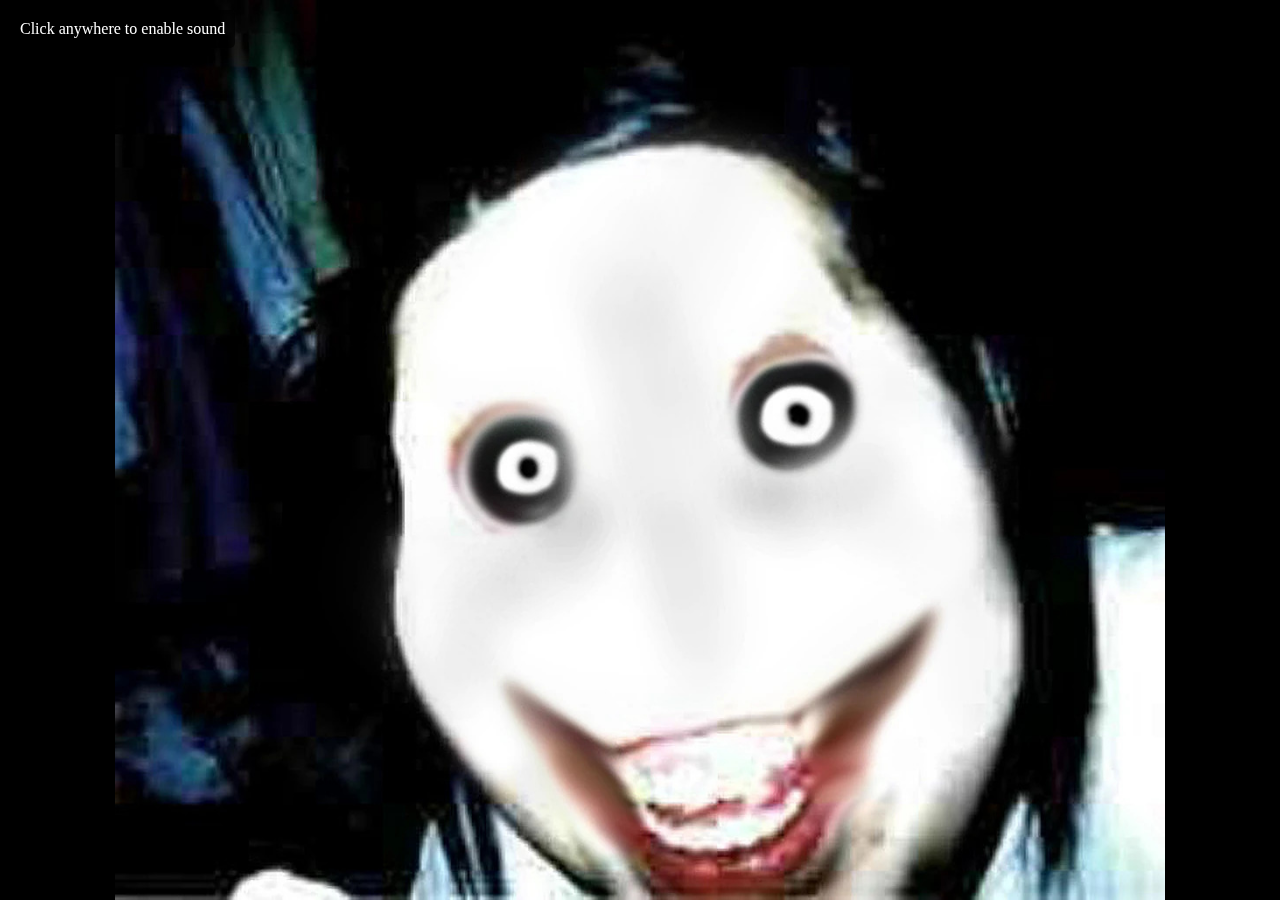
<file: surprise.html>
<!DOCTYPE html>
<html lang="en">
<head>
    <meta charset="UTF-8">
    <meta name="viewport" content="width=device-width, initial-scale=1.0">
    <title>$NOSLEEP Surprise</title>
    <style>
        body, html {
            margin: 0;
            padding: 0;
            height: 100%;
            overflow: hidden;
            background-color: black;
        }
        .surprise-container {
            width: 100vw;
            height: 100vh;
            position: relative;
            overflow: hidden;
            display: flex;
            justify-content: center;
            align-items: center;
        }
        .fullscreen-image {
            width: 100%;
            height: 100%;
            object-fit: contain; /* Changed from cover to contain to prevent stretching */
            position: absolute;
            top: 0;
            left: 0;
            background-color: black; /* Ensures black background if image doesn't fill screen */
        }
        .redirect-message {
            position: absolute;
            bottom: 20px;
            color: white;
            font-family: Arial, sans-serif;
            text-align: center;
            width: 100%;
        }
    </style>
</head>
<body>
    <div class="surprise-container">
        <img src="assets/unicorn.jpg" alt="Magical Unicorn" class="fullscreen-image">
        <audio id="unicornSound" autoplay loop>
            <source src="assets/Unicornsound.mp3" type="audio/mpeg">
            Your browser does not support the audio element.
        </audio>
        <div class="redirect-message">
             <span id="countdown"></span>
        </div>
    </div>
    
    <script>
        // Make sure audio plays
        const audio = document.getElementById('unicornSound');
        audio.volume = 0.7; // Set volume to 70%
        
        // Function to properly stop audio before redirect
        function stopAudioAndRedirect() {
            // Pause the audio
            audio.pause();
            // Remove the source and unload it
            audio.removeAttribute('src');
            audio.load();
            
            // Redirect to congratulations page
            window.location.href = 'congratulations.html';
        }
        
        // Play audio with user interaction fallback
        function attemptPlayAudio() {
            audio.play().catch(error => {
                console.error("Audio playback failed:", error);
                // Add a message about audio playback
                document.body.innerHTML += '<div style="position:fixed; top:10px; left:10px; background:rgba(0,0,0,0.7); color:white; padding:10px; border-radius:5px;">Click anywhere to enable sound</div>';
                // Listen for any click on the page to start audio
                document.addEventListener('click', function() {
                    audio.play();
                }, { once: true });
            });
        }
        
        attemptPlayAudio();
        
        // Countdown and redirect
        let secondsLeft = 5;
        const countdownElement = document.getElementById('countdown');
        
        const countdownInterval = setInterval(function() {
            secondsLeft--;
            countdownElement.textContent = secondsLeft;
            
            if (secondsLeft <= 0) {
                clearInterval(countdownInterval);
                stopAudioAndRedirect(); // Use our function instead of direct redirect
            }
        }, 1000);
        
        // Also add a manual redirect after 6 seconds just in case
        // But clear it if the regular countdown works
        const backupRedirectTimeout = setTimeout(function() {
            stopAudioAndRedirect(); // Use our function instead of direct redirect
        }, 6000);
        
        // If the countdown completes, clear the backup timeout
        window.addEventListener('beforeunload', function() {
            clearTimeout(backupRedirectTimeout);
        });
    </script>
</body>
</html>
</file>
